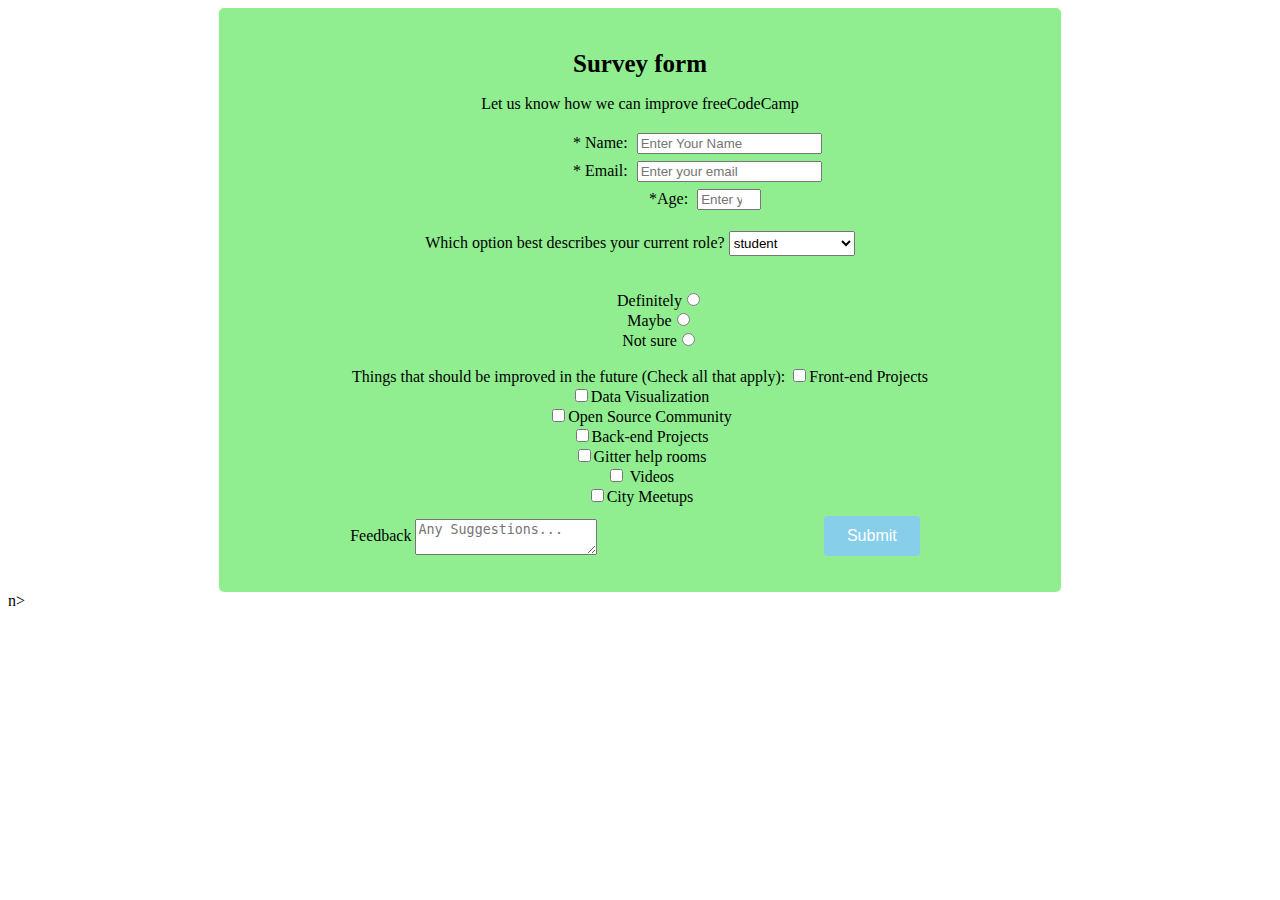
<file: surveyForm.html>
<html>
<script src="https://cdn.freecodecamp.org/testable-projects-fcc/v1/bundle.js"></script>
<head>
	<link rel="stylesheet" type="text/css" href="surveyformStyle.css" />
</head>
	<body>
	<div id="main">
	<h1 id="title">Survey form</h1>
	<p id="description">Let us know how we can improve freeCodeCamp </p>
	<form id="survey-form">
		<label for="name" class="labels" id="name-label">* Name:</label>
		<input name="name" type="text" id="name"  placeholder="Enter Your Name" class="input" required><br>
	  <label for="email" class="labels" id="email-label">* Email:</label>
		<input name="email" type="email" id="email" placeholder="Enter your email" class="input" required><br>
		<label for="age" class="labels" id="number-label">*Age:</label>
		<input name="age" type="number" id="number" placeholder="Enter your age" class="input" min="1" max="100" required><br>
	  <br>
	  <label for="purpose">Which option best describes your current role?</label>
	  <select id="dropdown" name="ddl">
	<option value="stud">student</option>
	<option value="fullt">Full Time Job</option>
	<option value="fulllearn">Full Time Learner</option>
	<option value="pns">Prefer not to Stay</option>
	  <option value="oth">Others</option>
	</select></br>
	<br>
	<ul style="list-style: none;">
				  <li class="radio"><label>Definitely<input name="radio-buttons" value="1"  type="radio" class="userRatings" ></label></li>
	  <li class="radio"><label>Maybe<input name="radio-buttons" value="2"  type="radio" class="userRatings" ></label></li>
	  <li class="radio"><label>Not sure<input name="radio-buttons" value="3"  type="radio" class="userRatings" ></label></li>
	</ul>
	Things that should be improved in the future
	(Check all that apply): <input                            type="checkbox" id="ch1" value="1">Front-end Projects</br>
	 <input type="checkbox" id="ch2" value="2">Data Visualization</br>
	 <input type="checkbox" id="ch3" value="3">Open Source Community</br>
	 <input type="checkbox" id="ch4" value="4">Back-end Projects</br>
	 <input type="checkbox" id="ch5" value="5">Gitter help rooms</br>
	 <input type="checkbox" id="ch6" value="6">
	Videos</br>
	 <input type="checkbox" id="ch7" value="7">City Meetups</br>
	 
	<label for="comments">Feedback</label>
	<div class="rightTab">
			<textarea id="comments" class="input-field" name="comment" placeholder="Any Suggestions..."></textarea>
		  </div>
	<button id="submit" type="submit">Submit</button>
	</form></div>
	n>
	</form></div>
</body>
</html>
</file>
<file: surveyformStyle.css>
#main{
  text-align: center;
  background-color:lightgreen ;
  margin: 0 auto;
  border-radius: 4px;
  width: 75%;
  max-width: 900px;
  font-family: 'sans-serif', cursive;
  padding: 10px;
  padding-top: 20px;
}
#title{
  font-size: 25px;
  font-family: 'sans-serif', cursive;
}
#main{
  text-align: center;
  background-color:lightgreen;  ;
  margin: 0 auto;
  border-radius: 5px;
  width: 65%;
  max-width: 8000px;
  font-family: 'sans-serif', cursive;
  padding: 10px;
  padding-top: 25px;
}
.labels{
 display: inline-block;
  text-align: right;
  width: 20%;
  padding: 5px;
}
#dropdown{
  height:25px;
}
.rightTab {
  display: inline-block;
  text-align: left;
  width: 48%;
  vertical-align: middle;
}
#submit {
  background-color: skyblue;
  border-radius: 4px;
  color: white;
  font-size: 1em;
  height: 40px;
  width: 96px;
  margin: 10px;
  border: 0px solid;
}
</file>
